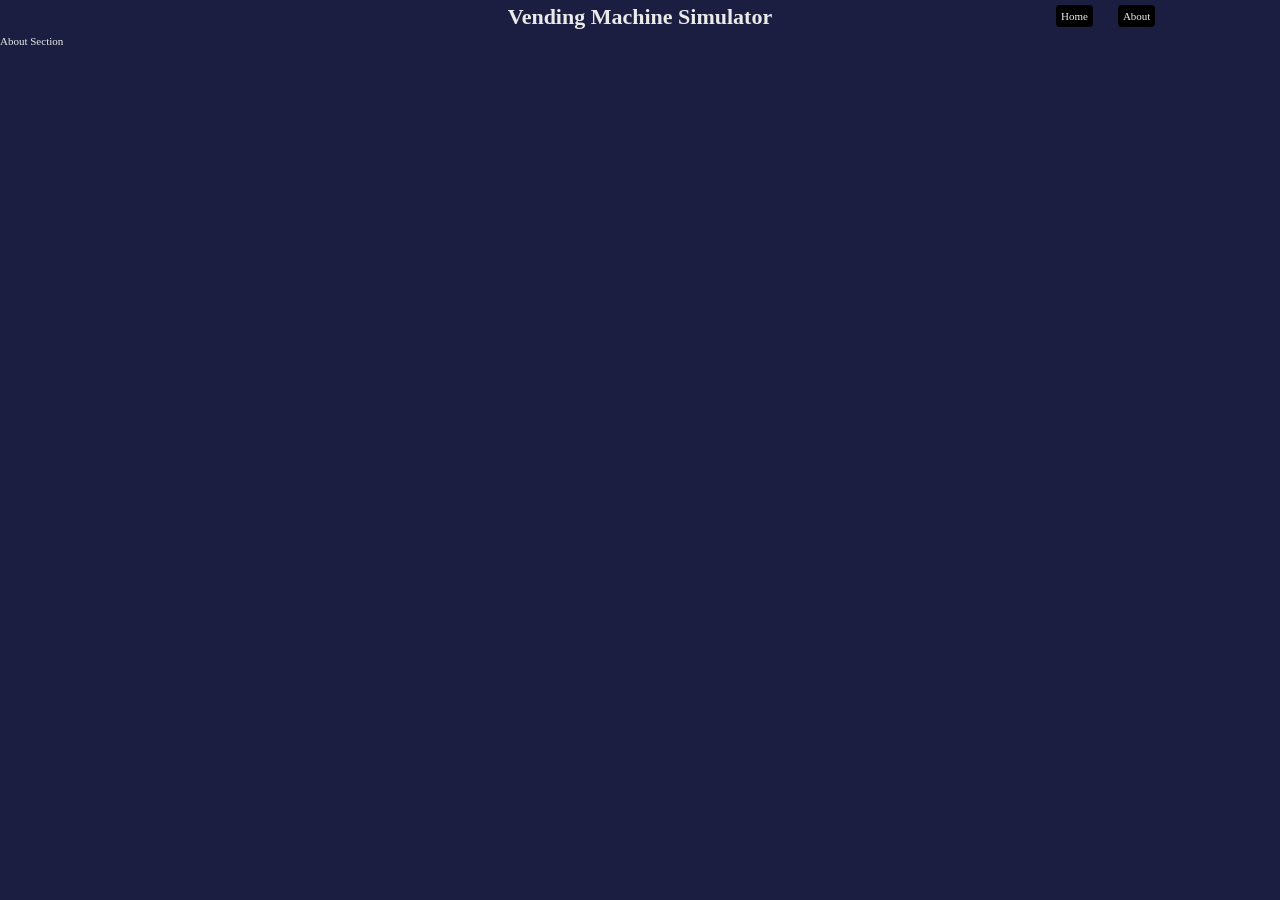
<file: html/about.html>
<!DOCTYPE html>
<html lang="en">

<head>
    <meta charset="UTF-8">
    <meta name="viewport" content="width=device-width, initial-scale=1.0">
    <title>Vending Machine Simulator</title>
	<link rel="stylesheet" href="../css/reset.css">
	<link rel="stylesheet" href="../css/style.css">
</head>

<body>
    <header>
        <h1>Vending Machine Simulator</h1>
        <nav>
            <ul>
                <li><a href="./index.html">Home</a></li>
                <li><a href="./about.html">About</a></li>
            </ul>
        </nav>
    </header>
    About Section
</body>

</html>
</file>
<file: css/style.css>
html,
body {
    background: rgb(27, 30, 64);
    height: 100vh;
    margin: 0 auto;
    padding: 0;
    font-size: 11px;
    color: #eaeaea;
}

header {
    display: grid;
    grid-template-columns: 1fr auto 1fr;
    align-items: center;
    padding: 0 24px;
    height: fit-content;
    margin: 0 auto;
    justify-content: center;
    text-align: center;
}

header h1 {
    width: fit-content;
    grid-column: 2;
    grid-row: 1;
}

header nav {
    grid-column: 3;
    grid-row: 1;
    justify-self: end;
    width: 200px;
    display: flex;
    flex-direction: row;
}

a {
    color: inherit;
    text-decoration: none;
    background: #000000;
    padding: 5px;
    border-radius:4px;
}

ul {
    display: flex;
    flex-direction: row;
    gap: 25px;
    list-style: none;
    padding-left: 0;
}

main {
    display: flex;
    justify-content: center;
    align-items: center;
    height: auto;
}

.hidden {
    display:none;
}
</file>
